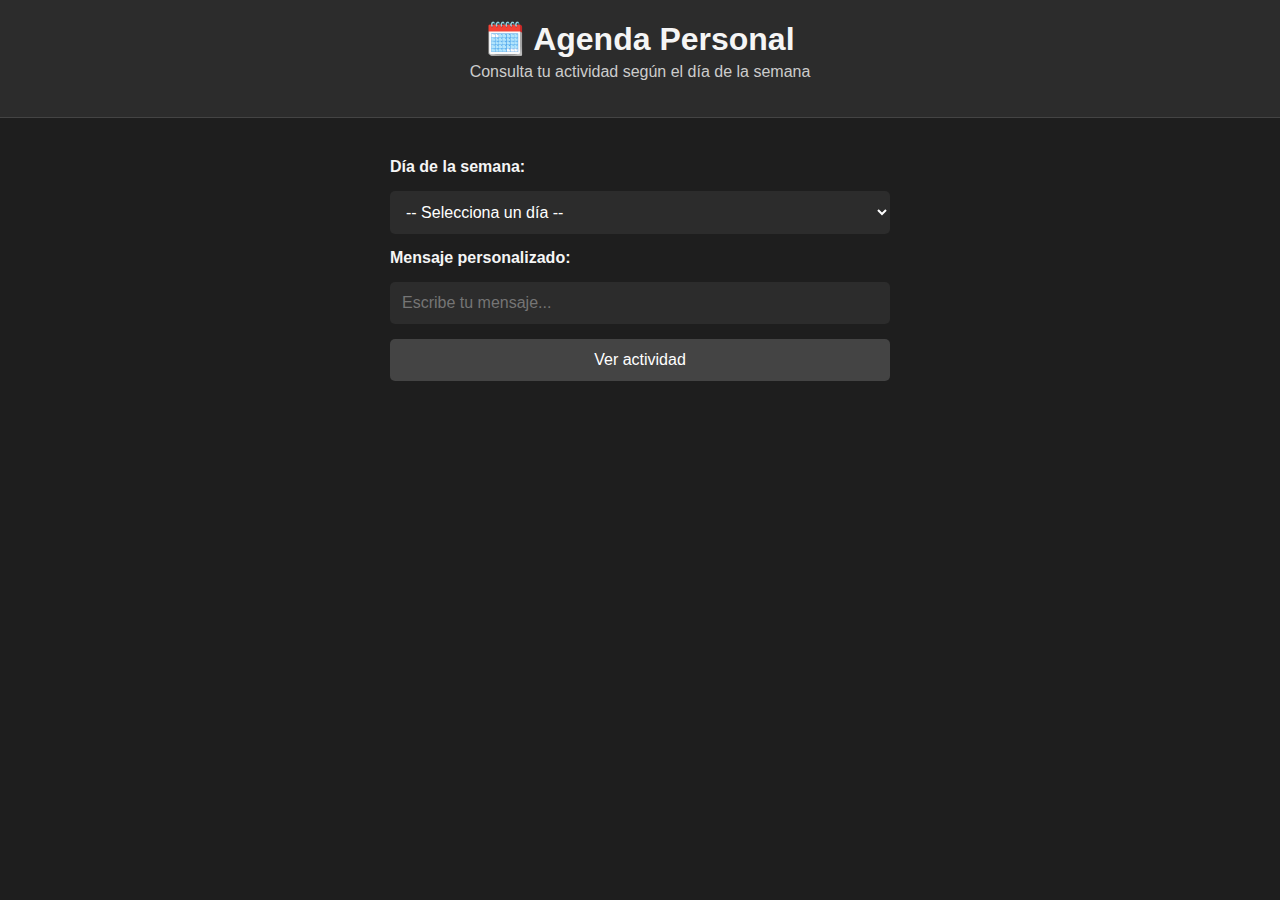
<file: 00139622_practica4_sección2/Ejercicio_Final/index.html>
<!DOCTYPE html>
<html lang="es">
<head>
  <meta charset="UTF-8">
  <title>Ejercicio Final - Guía 4</title>
  <link rel="stylesheet" href="styles.css">
</head>
<body>
  <header>
    <h1>🗓️ Agenda Personal</h1>
    <p>Consulta tu actividad según el día de la semana</p>
  </header>

  <main>
    <section class="form-section">
      <label for="diaSelect">Día de la semana:</label>
      <select id="diaSelect">
        <option value="">-- Selecciona un día --</option>
        <option value="lunes">Lunes</option>
        <option value="martes">Martes</option>
        <option value="miércoles">Miércoles</option>
        <option value="jueves">Jueves</option>
        <option value="viernes">Viernes</option>
        <option value="sábado">Sábado</option>
      </select>

      <label for="mensajeInput">Mensaje personalizado:</label>
      <input type="text" id="mensajeInput" placeholder="Escribe tu mensaje...">

      <button onclick="mostrarRecordatorio()">Ver actividad</button>
    </section>

    <section id="resultado" class="resultado-section"></section>
  </main>

  <script src="script.js"></script>
</body>
</html>
</file>
<file: 00139622_practica4_sección2/Ejercicio_Final/styles.css>
body {
  margin: 0;
  font-family: 'Roboto', sans-serif;
  background-color: #1e1e1e;
  color: #f5f5f5;
}

header {
  background-color: #2c2c2c;
  padding: 20px;
  text-align: center;
  border-bottom: 1px solid #444;
}

header h1 {
  margin: 0;
  font-size: 2em;
}

header p {
  margin-top: 5px;
  font-size: 1em;
  color: #ccc;
}

main {
  display: flex;
  flex-direction: column;
  align-items: center;
  padding: 40px 20px;
}

.form-section {
  width: 100%;
  max-width: 500px;
  display: flex;
  flex-direction: column;
  gap: 15px;
}

label {
  font-weight: bold;
  font-size: 1em;
}

select, input {
  padding: 12px;
  font-size: 1em;
  border: none;
  border-radius: 5px;
  background-color: #2c2c2c;
  color: #fff;
}

select:focus, input:focus {
  outline: none;
  background-color: #3a3a3a;
}

button {
  padding: 12px;
  font-size: 1em;
  background-color: #444;
  color: #fff;
  border: none;
  border-radius: 5px;
  cursor: pointer;
  transition: background 0.3s ease;
}

button:hover {
  background-color: #666;
}

.resultado-section {
  margin-top: 30px;
  font-size: 1.2em;
  text-align: center;
  max-width: 600px;
}
</file>
